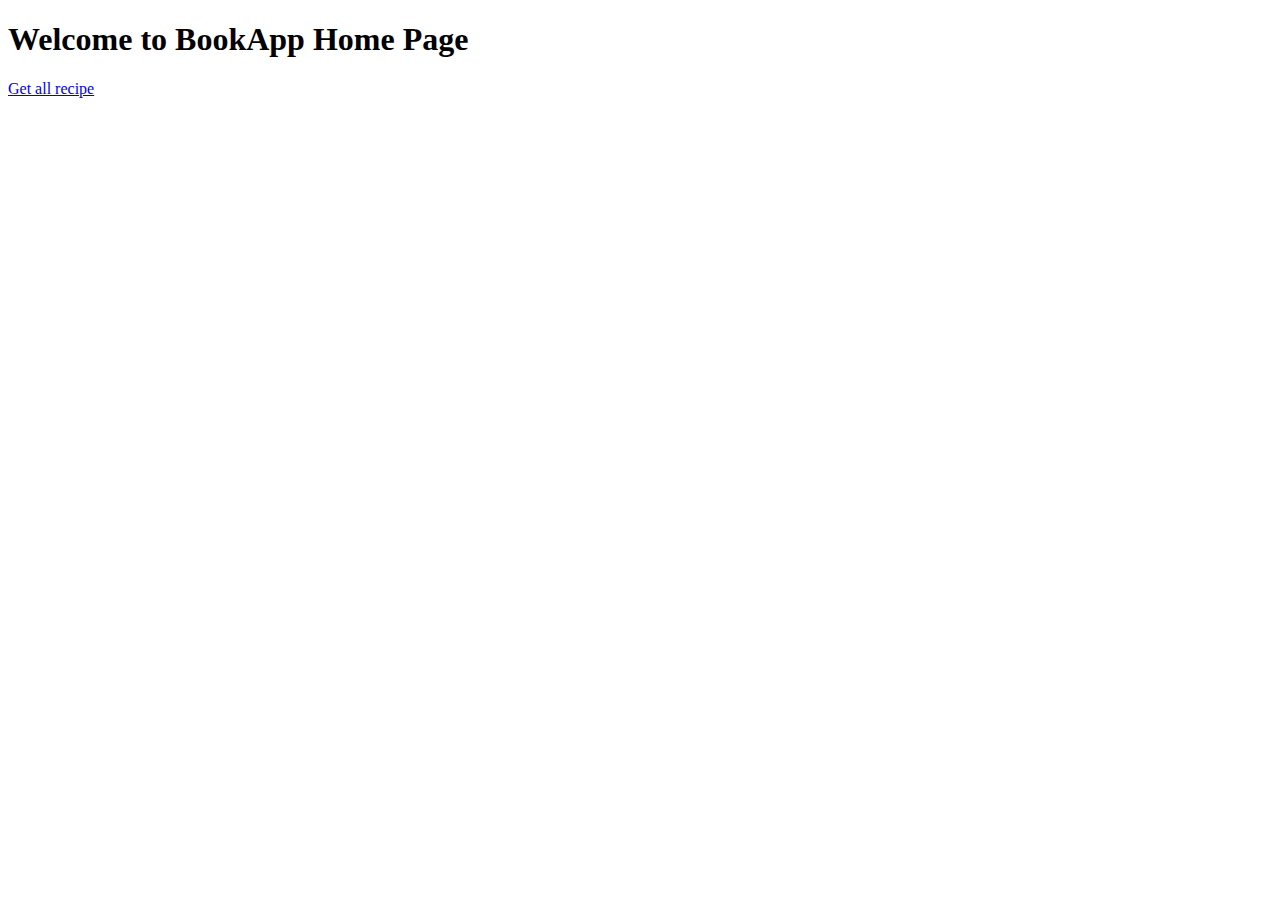
<file: src/main/webapp/home.html>
<!DOCTYPE html>
<html>
<head>
<meta charset="ISO-8859-1">
<title>Insert title here</title>
</head>
<body>
<h1>Welcome to BookApp Home Page</h1>
<a href="listallrecipe">Get all recipe</a>
</body>
</html>
</file>
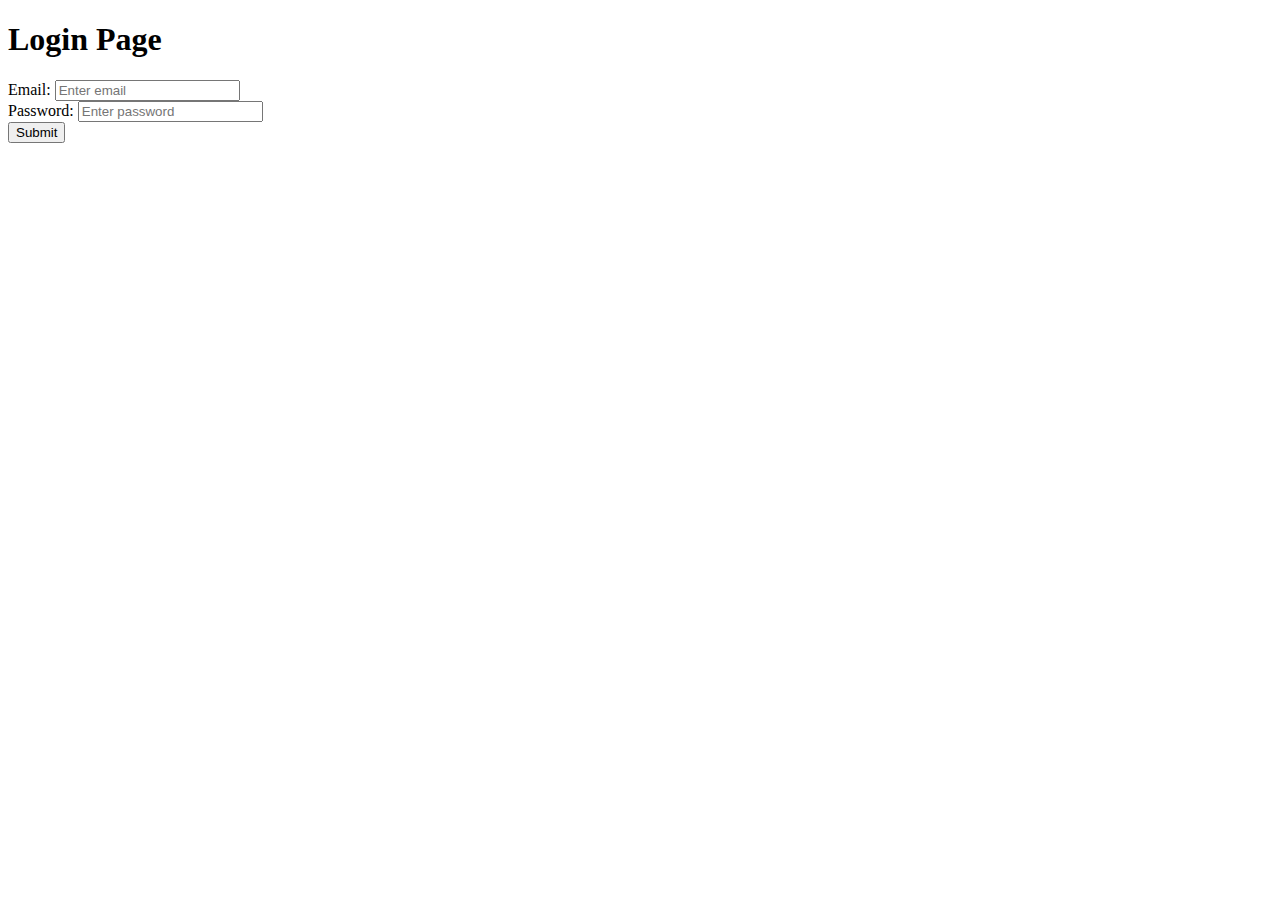
<file: src/main/webapp/login.html>
<!DOCTYPE html>
<html>
<head>
<meta charset="ISO-8859-1">
<title>Login</title>
</head>
<body>
	<h1>Login Page</h1>
	<form action="login" method="post">
		<label>Email: </label>
		<input type="email" name = "email" placeholder="Enter email">
		<br />
		<label>Password: </label>
		
		<input type="password" name = "password" placeholder="Enter password">
		<br />
		<button type="submit" >Submit</button>
	</form>

</body>
</html>
</file>
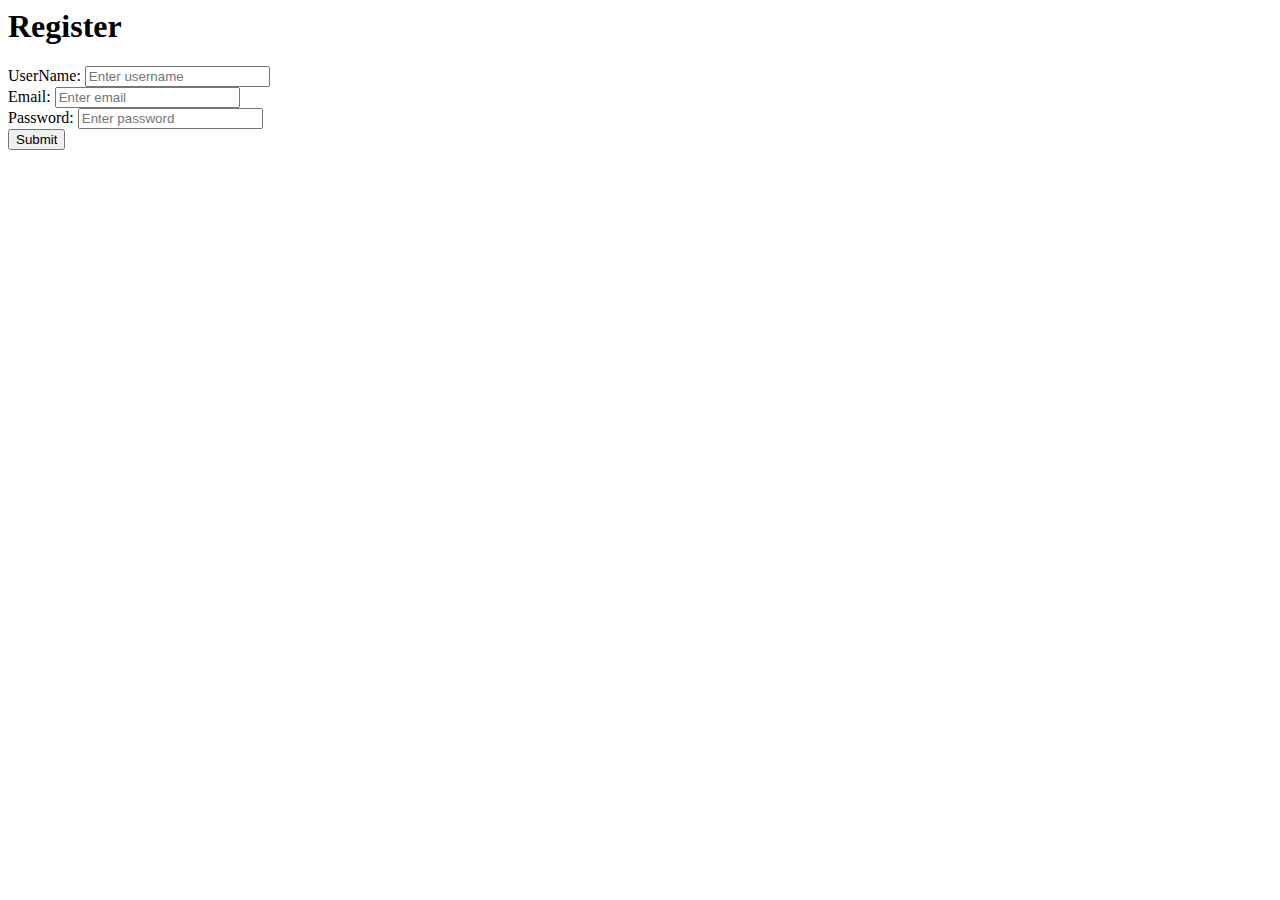
<file: src/main/webapp/register.html>
<html>
<head>
<meta charset="ISO-8859-1">
<title>Login</title>
</head>
<body>
	<h1>Register</h1>
	<form action="/Registration" method="post">
	<label>UserName: </label>
		<input  type="text" name ="name" placeholder="Enter username">
		<br />
	
		<label>Email: </label>
		<input type="email" name = "email" placeholder="Enter email">
		<br />
		<label>Password: </label>
		
		<input type="password" name = "password" placeholder="Enter password">
		<br />
		<button type="submit" >Submit</button>
	</form>

</body></html>
</file>
